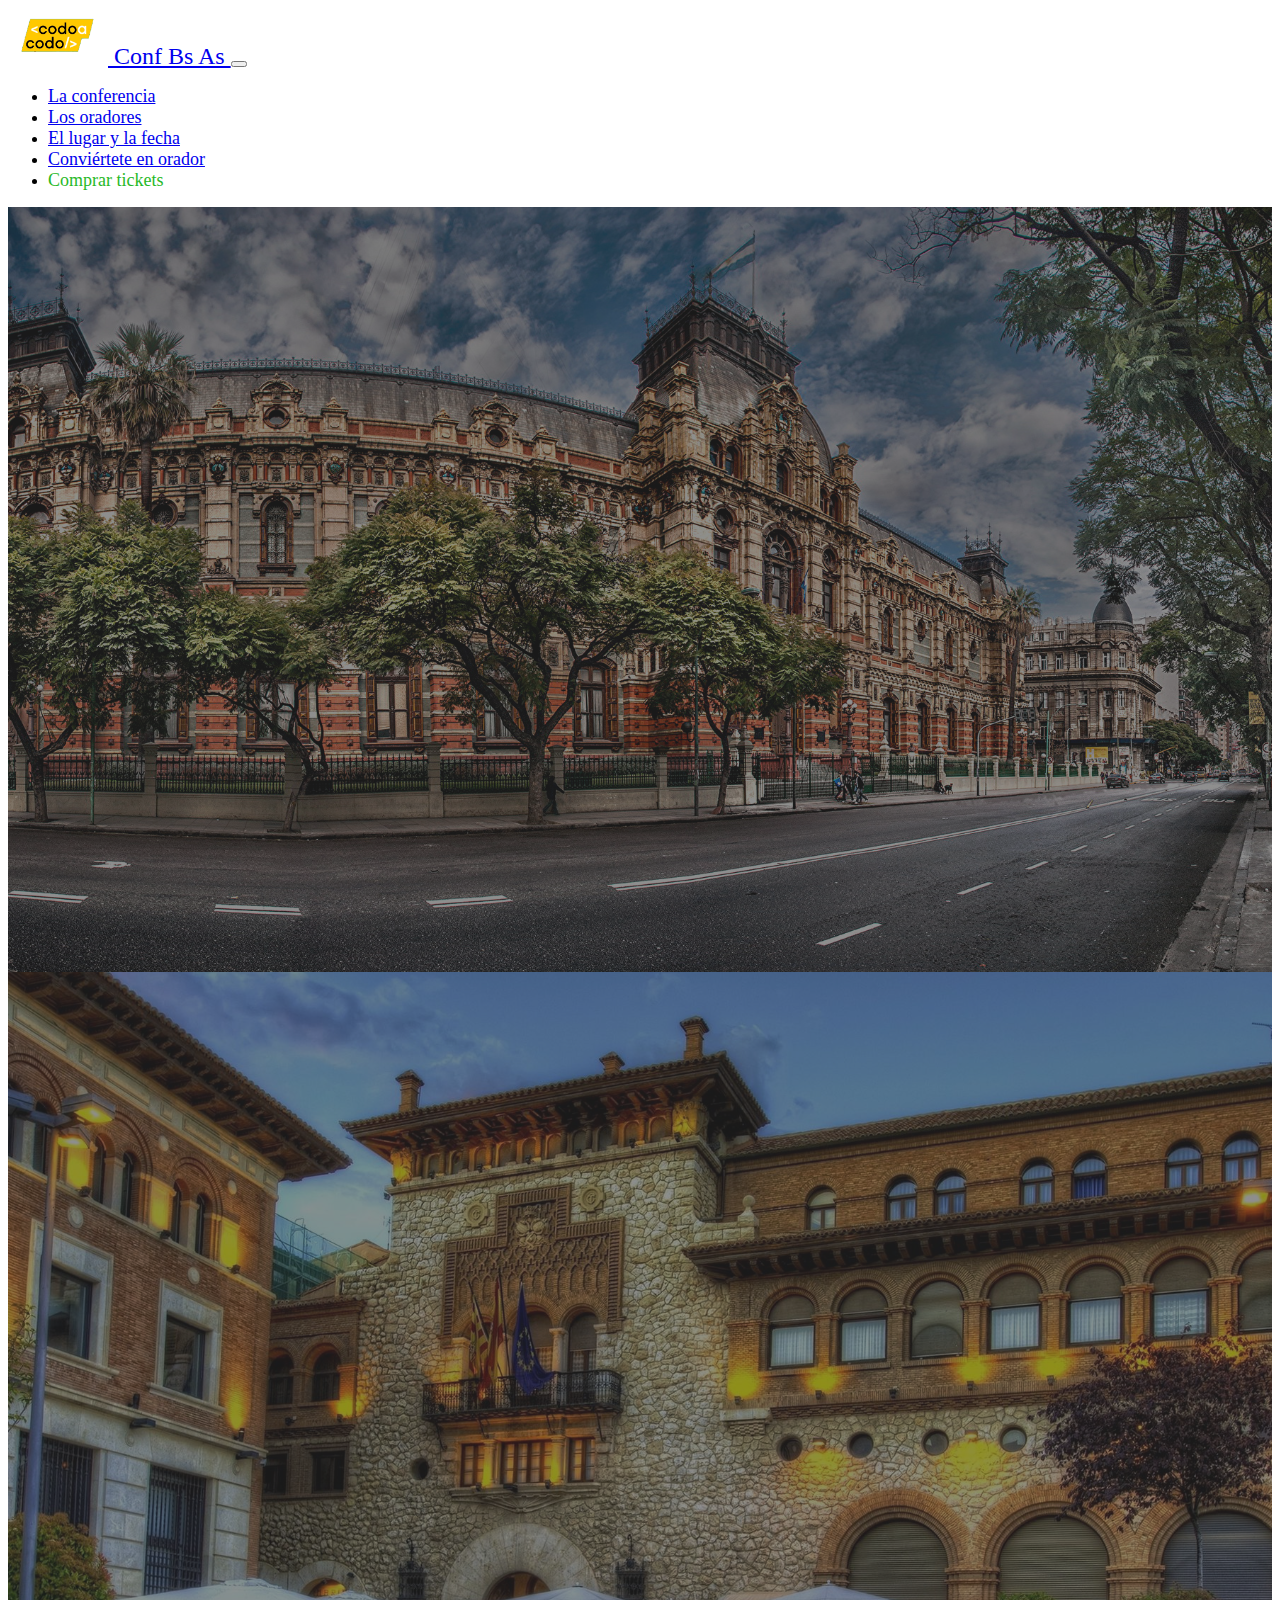
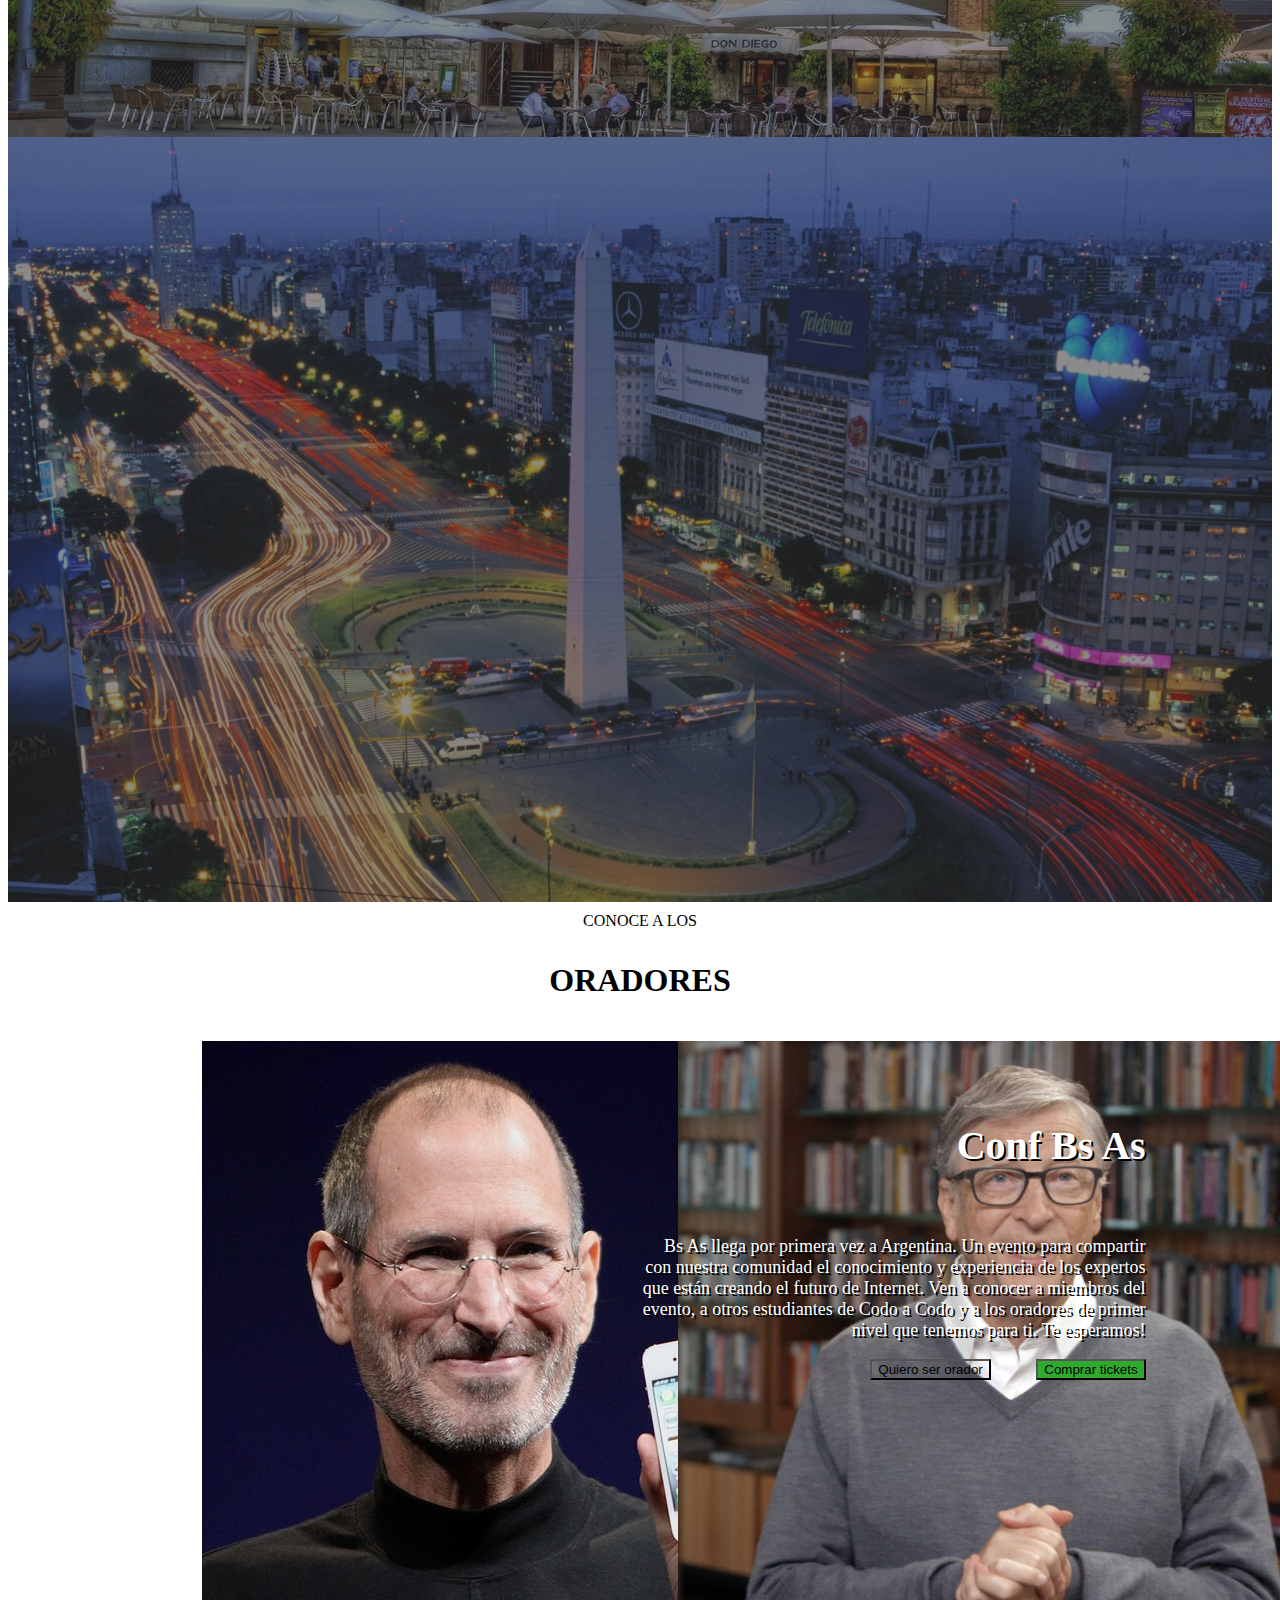
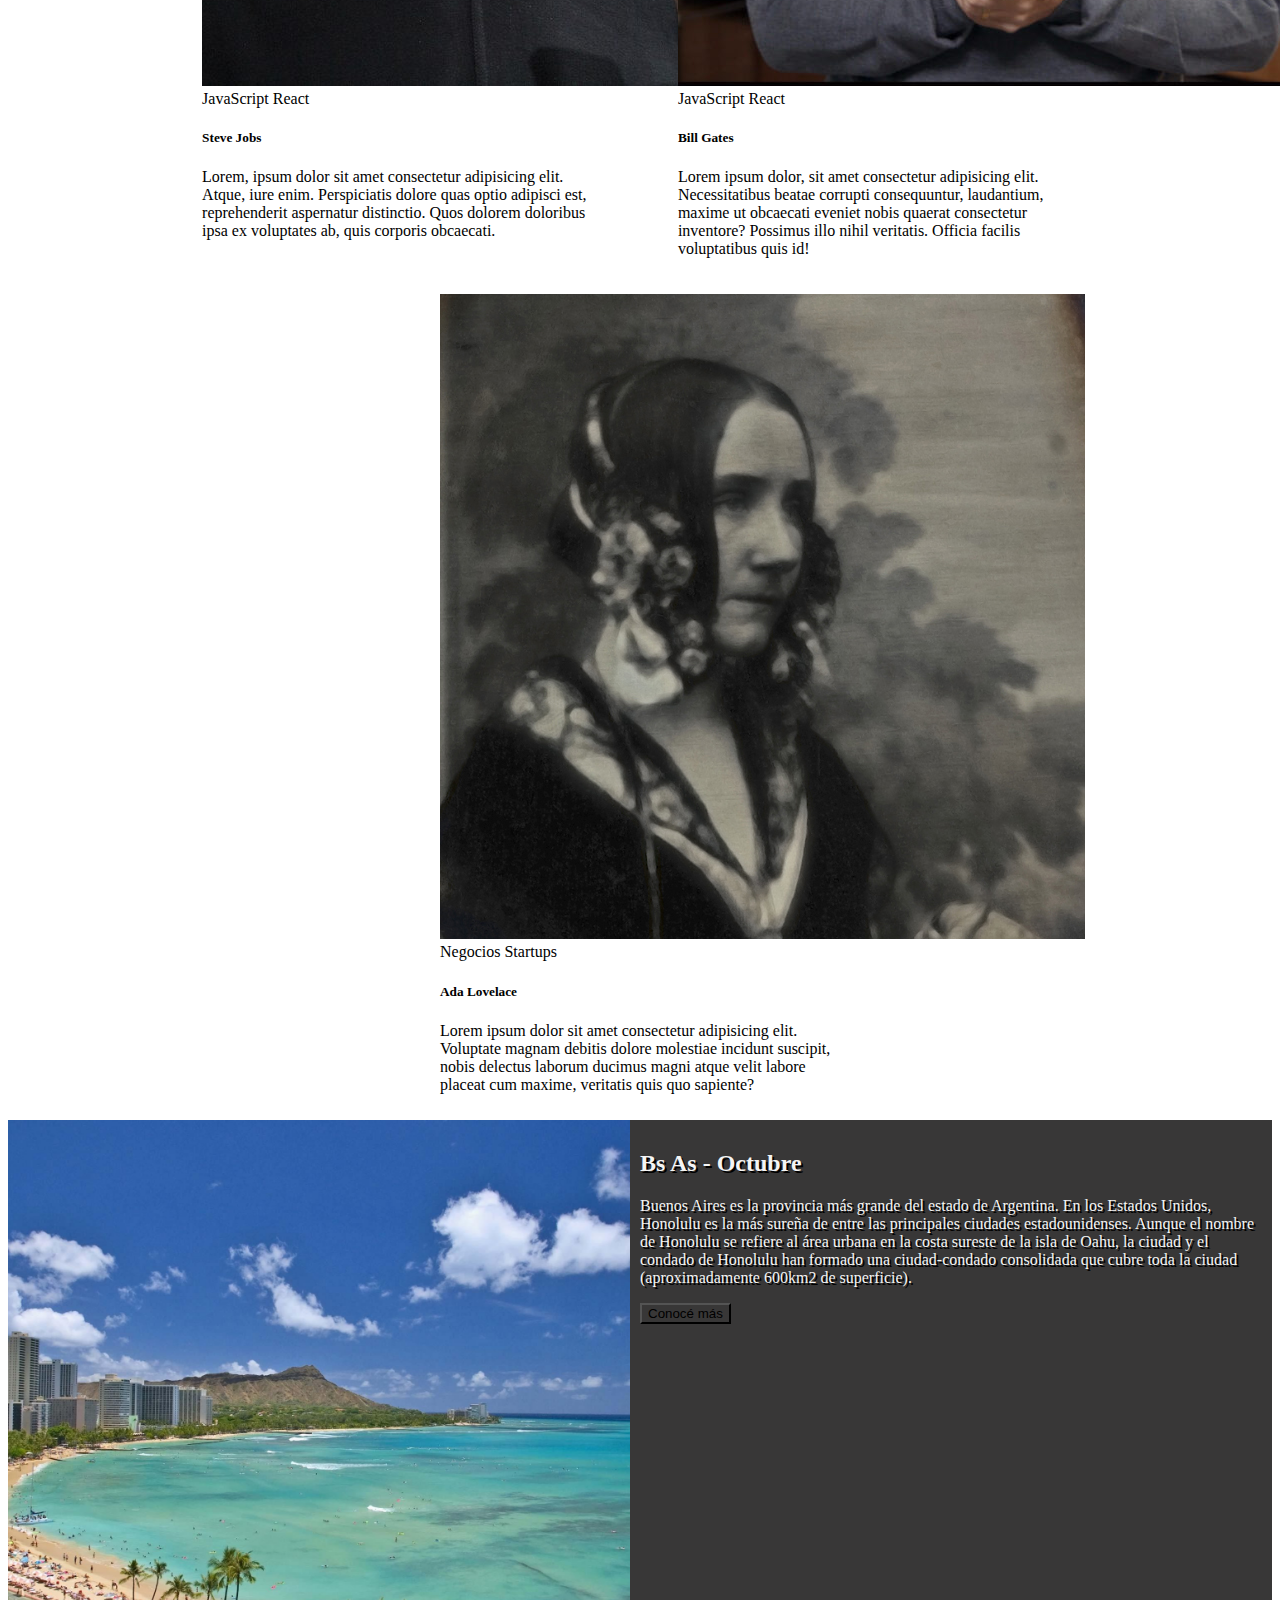
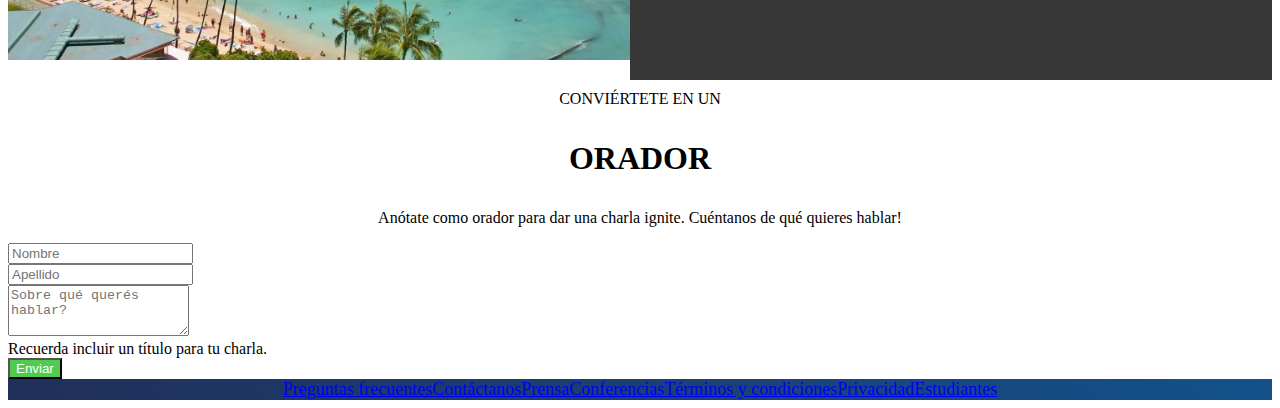
<file: index.html>
<!doctype html>
<html lang="es">

<head>
  <!-- Required meta tags -->
  <meta charset="utf-8">
  <meta name="viewport" content="width=device-width, initial-scale=1">

  <!-- Bootstrap CSS -->
  <link href="https://cdn.jsdelivr.net/npm/bootstrap@5.0.2/dist/css/bootstrap.min.css" rel="stylesheet"
    integrity="sha384-EVSTQN3/azprG1Anm3QDgpJLIm9Nao0Yz1ztcQTwFspd3yD65VohhpuuCOmLASjC" crossorigin="anonymous">

  <link rel="stylesheet" href="estilos.css">
  <title>Integrador-Toyos</title>
</head>

<body>
  <header>
    <!-- Navegador -->
    <nav class="navbar navbar-expand-md navbar-dark bg-dark me-auto">
      <div class="container-fluid">
        <a class="navbar-brand ms-5 size_24" href="#">
          <img src="imagenes/codoacodo.png" alt="" width="100" height="56" class="d-inline-block align-text-center">
          Conf Bs As
        </a>
        <button class="navbar-toggler" type="button" data-bs-toggle="collapse" data-bs-target="#navbarNav"
          aria-controls="navbarNav" aria-expanded="false" aria-label="Toggle navigation">
          <span class="navbar-toggler-icon"></span>
        </button>
        <div class="collapse navbar-collapse" id="navbarNav">
          <ul class="navbar-nav ms-auto">
            <li class="nav-item">
              <a class="nav-link size_18 text-light" href="#">La conferencia</a>
            </li>
            <li class="nav-item">
              <a class="nav-link size_18" href="#">Los oradores</a>
            </li>
            <li class="nav-item">
              <a class="nav-link size_18" href="#">El lugar y la fecha</a>
            </li>
            <li class="nav-item">
              <a class="nav-link size_18" href="#">Conviértete en orador</a>
            </li>
            <li class="nav-item">
              <a class="nav-link size_18 margen_der verde" href="comprar.html">Comprar tickets</a>
            </li>
          </ul>
        </div>
      </div>
    </nav>
  </header>

  <main>
    <!-- Imagen inicial -->
    <div id="carouselExampleSlidesOnly" class="carousel slide" data-bs-ride="carousel" style="position: relative;">

      <div class="carousel-inner">
        <div class="carousel-item active fondo" style="background-image: url('imagenes/ba1.jpg');">
        </div>
        <div class="carousel-item fondo" style="background-image: url('imagenes/ba2.jpg');">
        </div>
        <div class="carousel-item fondo" style="background-image: url('imagenes/ba3.jpg');">
        </div>

        <div class="container-fluid" style="position: absolute;">
          <div class="row" style="width: 100%;">
            <div class="col texto_inicio_comun correr">
              <p>Conf Bs As</p>
            </div>
          </div>
          <div class="row" style="width: 100%;">
            <div class="col texto_inicio_comun correr2">
              <p>Bs As llega por primera vez a Argentina. Un evento para compartir con nuestra comunidad el conocimiento
                y experiencia de los expertos que están creando el futuro de Internet. Ven a conocer a miembros del
                evento, a otros estudiantes de Codo a Codo y a los oradores de primer nivel que tenemos para ti. Te
                esperamos!
              </p>
            </div>
          </div>
          <div class="row" style="width: 100%;">
            <div class="col boton">
              <button type="button" class="btn btn-outline-light boton1">Quiero ser orador</button>
              <a href="comprar.html"> <button type="button" class="btn btn-success boton2" id="botonComprar">Comprar
                  tickets</button> </a>
            </div>
          </div>
        </div>

      </div>
    </div>

    <div>
      <p class="letra1">CONOCE A LOS</p>
      <p class="letra2">ORADORES</p>
    </div>

    <!--Cartas-->
    <div class="container-fluid contenedor_cartas">
      <div class="card carta" style="width: 25rem;">
        <img src="imagenes/Steve_Jobs.jpg" class="card-img-top" alt="...">
        <div class="card-body">
          <span class="badge bg-warning text-dark">JavaScript</span>
          <span class="badge bg-info text-dark">React</span>
          <h5 class="card-title">Steve Jobs</h5>
          <p class="card-text">Lorem, ipsum dolor sit amet consectetur adipisicing elit. Atque, iure enim. Perspiciatis
            dolore quas optio adipisci est, reprehenderit aspernatur distinctio. Quos dolorem doloribus ipsa ex
            voluptates ab, quis corporis obcaecati.</p>
        </div>
      </div>

      <div class="card carta" style="width: 25rem;">
        <img src="imagenes/bill.jpg" class="card-img-top" alt="...">
        <div class="card-body">
          <span class="badge bg-warning text-dark">JavaScript</span>
          <span class="badge bg-info text-dark">React</span>
          <h5 class="card-title">Bill Gates</h5>
          <p class="card-text">Lorem ipsum dolor, sit amet consectetur adipisicing elit. Necessitatibus beatae corrupti
            consequuntur, laudantium, maxime ut obcaecati eveniet nobis quaerat consectetur inventore? Possimus illo
            nihil veritatis. Officia facilis voluptatibus quis id!</p>
        </div>
      </div>

      <div class="card carta" style="width: 25rem;">
        <img src="imagenes/ada.jpeg" class="card-img-top" alt="...">
        <div class="card-body">
          <span class="badge bg-secondary">Negocios</span>
          <span class="badge bg-danger">Startups</span>
          <h5 class="card-title">Ada Lovelace</h5>
          <p class="card-text">Lorem ipsum dolor sit amet consectetur adipisicing elit. Voluptate magnam debitis dolore
            molestiae incidunt suscipit, nobis delectus laborum ducimus magni atque velit labore placeat cum maxime,
            veritatis quis quo sapiente?</p>
        </div>
      </div>
    </div>

    <!--Pantalla dividida-->
    <div class="pantalla-dividida">
      <div class="izquierda">
      </div>
      <div class="derecha texto-dividida">
        <h2>Bs As - Octubre</h2>
        <p>Buenos Aires es la provincia más grande del estado de Argentina. En los Estados Unidos, Honolulu es la más
          sureña de entre las principales ciudades estadounidenses. Aunque el nombre de Honolulu se refiere al área
          urbana en la costa sureste de la isla de Oahu, la ciudad y el condado de Honolulu han formado una
          ciudad-condado consolidada que cubre toda la ciudad (aproximadamente 600km2 de superficie).</p>
        <button type="button" class="btn btn-outline-light boton1">Conocé más</button>
      </div>
    </div>

    <div>
      <p class="letra1">CONVIÉRTETE EN UN</p>
      <p class="letra2">ORADOR</p>
      <p class="letra1">Anótate como orador para dar una charla ignite. Cuéntanos de qué quieres hablar!</p>
    </div>

    <!--Formulario-->
    <div class="container-lg">
      <form>

        <div class="row">
          <div class="col">
            <div class="mb-3">
              <input type="text" class="form-control" placeholder="Nombre" id="exampleInputEmail1"
                aria-describedby="emailHelp">
            </div>
          </div>
          <div class="col">
            <input type="text" class="form-control" placeholder="Apellido" id="exampleInputEmail2"
              aria-describedby="emailHelp">
          </div>
          <div class="mb-1">
            <textarea class="form-control" id="final" rows="3" placeholder="Sobre qué querés hablar?"></textarea>
          </div>
          <div class="form-text" style="font-size: medium;">
            Recuerda incluir un título para tu charla.
          </div>
          <div class="d-grid gap-2 mt-2 mb-3">
            <button class="btn boton3" type="submit">Enviar</button>
          </div>
        </div>

      </form>
    </div>
  </main>


  <footer>
    <nav class="azul-gradient">
      <div class="container-lg nav-final">
        <div class="col"><a class="nav-link size_18 text-light" href="#">Preguntas frecuentes</a></div>
        <div class="col"><a class="nav-link size_18 text-light" href="#">Contáctanos</a></div>
        <div class="col"><a class="nav-link size_18 text-light" href="#">Prensa</a></div>
        <div class="col"><a class="nav-link size_18 text-light" href="#">Conferencias</a></div>
        <div class="col"><a class="nav-link size_18 text-light" href="#">Términos y condiciones</a></div>
        <div class="col"><a class="nav-link size_18 text-light" href="#">Privacidad</a></a></div>
        <div class="col"><a class="nav-link size_18 text-light" href="#">Estudiantes</a></div>
      </div>
    </nav>
  </footer>

  <script src="https://cdn.jsdelivr.net/npm/bootstrap@5.0.2/dist/js/bootstrap.bundle.min.js"
    integrity="sha384-MrcW6ZMFYlzcLA8Nl+NtUVF0sA7MsXsP1UyJoMp4YLEuNSfAP+JcXn/tWtIaxVXM"
    crossorigin="anonymous"></script>
  <script src="script.js"> </script>
</body>

</html>
</file>
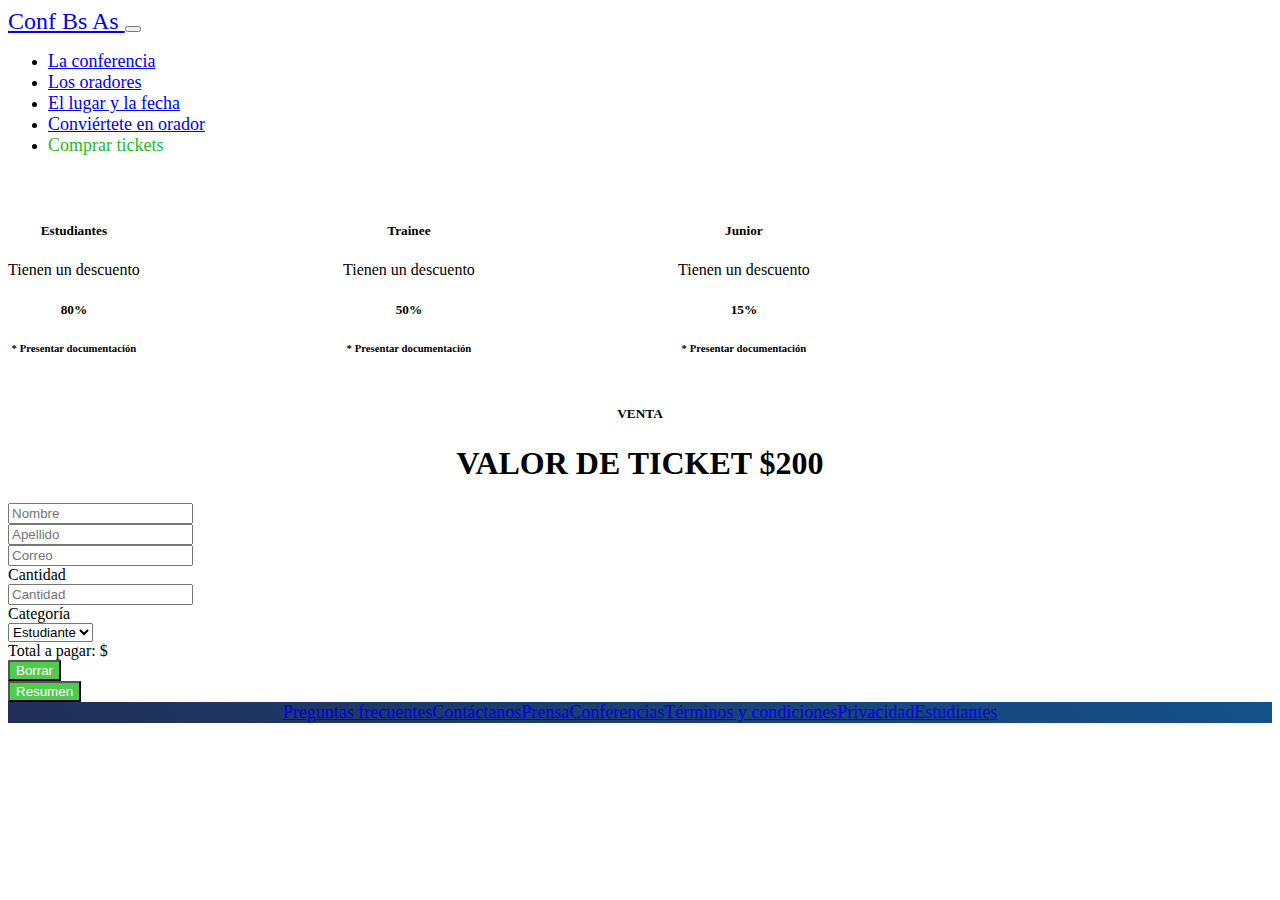
<file: comprar.html>
<!DOCTYPE html>
<html lang="es">

<head>
    <meta charset="UTF-8">
    <meta http-equiv="X-UA-Compatible" content="IE=edge">
    <meta name="viewport" content="width=device-width, initial-scale=1.0">

    <!-- Bootstrap CSS -->
    <link href="https://cdn.jsdelivr.net/npm/bootstrap@5.0.2/dist/css/bootstrap.min.css" rel="stylesheet"
        integrity="sha384-EVSTQN3/azprG1Anm3QDgpJLIm9Nao0Yz1ztcQTwFspd3yD65VohhpuuCOmLASjC" crossorigin="anonymous">

    <link rel="stylesheet" href="estilos.css">
    <title>Comprar tickets</title>
</head>

<body>
    <header>
        <!-- Navegador -->
        <nav class="navbar navbar-expand-md navbar-dark bg-dark me-auto">
            <div class="container-fluid">
                <a class="navbar-brand ms-5 size_24" href="#">
                    Conf Bs As
                </a>
                <button class="navbar-toggler" type="button" data-bs-toggle="collapse" data-bs-target="#navbarNav"
                    aria-controls="navbarNav" aria-expanded="false" aria-label="Toggle navigation">
                    <span class="navbar-toggler-icon"></span>
                </button>
                <div class="collapse navbar-collapse" id="navbarNav">
                    <ul class="navbar-nav ms-auto">
                        <li class="nav-item">
                            <a class="nav-link size_18 text-light" href="index.html">La conferencia</a>
                        </li>
                        <li class="nav-item">
                            <a class="nav-link size_18" href="#">Los oradores</a>
                        </li>
                        <li class="nav-item">
                            <a class="nav-link size_18" href="#">El lugar y la fecha</a>
                        </li>
                        <li class="nav-item">
                            <a class="nav-link size_18" href="#">Conviértete en orador</a>
                        </li>
                        <li class="nav-item">
                            <a class="nav-link size_18 margen_der verde" href="comprar.html">Comprar tickets</a>
                        </li>
                    </ul>
                </div>
            </div>
        </nav>
    </header>

    <main>
        <!--Cartas-->
        <div class="container-lg contenedor_cartas_comprar" style="max-width: 1000px;">

            <div class="card carta_personalizada border-primary">
                <div class="card-body">
                    <h5 class="card-title"><b>Estudiantes</b></h5>
                    <p class="card-text">Tienen un descuento</p>
                    <h5 class="card-title"><b>80%</b></h5>
                    <h6 class="card-subtitle mb-2 text-muted">* Presentar documentación</h6>
                </div>
            </div>
            <div class="card carta_personalizada border-success">
                <div class="card-body">
                    <h5 class="card-title"><b>Trainee</b></h5>
                    <p class="card-text">Tienen un descuento</p>
                    <h5 class="card-title"><b>50%</b></h5>
                    <h6 class="card-subtitle mb-2 text-muted">* Presentar documentación</h6>
                </div>
            </div>
            <div class="card carta_personalizada border-warning">
                <div class="card-body">
                    <h5 class="card-title"><b>Junior</b></h5>
                    <p class="card-text">Tienen un descuento</p>
                    <h5 class="card-title"><b>15%</b></h5>
                    <h6 class="card-subtitle mb-2 text-muted">* Presentar documentación</h6>
                </div>
            </div>
        </div>

        <!--Texto-->
        <div class="container-lg" style="text-align: center;" >
            <h5>VENTA</h5>
            <h1>VALOR DE TICKET $200</h1>
        </div>

        <!--Formulario-->
        <div class="container-md" style="max-width: 1000px;">
            <form autocomplete="off">

                <div class="row">
                    <div class="col">
                        <div class="mb-4">
                            <input type="text" class="form-control" placeholder="Nombre" id="exampleInputEmail1"
                                aria-describedby="emailHelp">
                        </div>
                    </div>
                    <div class="col">
                        <input type="text" class="form-control" placeholder="Apellido" id="exampleInputEmail2"
                            aria-describedby="emailHelp">
                    </div>
                    <div class="mb-1">
                        <input type="text" class="form-control" placeholder="Correo" id="exampleInputEmail2"
                            aria-describedby="emailHelp">
                    </div>
                </div>
                <div class="row">
                    <div class="col">
                        <div class="form-text text-dark" style="font-size: medium;">
                            Cantidad
                        </div>
                        <div class="mb-4">
                            <input type="number" class="form-control" placeholder="Cantidad" id="cantidadTickets"
                                aria-describedby="emailHelp">
                        </div>
                    </div>
                    <div class="col">
                        <div class="form-text text-dark" style="font-size: medium;">
                            Categoría
                        </div>
                        <select class="form-select" id="categoria" aria-label="Default select example">
                            <option value="1">Estudiante</option>
                            <option value="2">Trainee</option>
                            <option value="3">Junior</option>
                        </select>
                    </div>
                </div>

                <div class="row">
                    <div class="alert alert-primary mt-2 mb-4" id="precio">
                        Total a pagar: $
                    </div>
                    <div class="col">
                        <div class="d-grid gap-2 mt-2 mb-3">
                            <button id="botonBorrar" class="btn boton3" type="reset">Borrar</button>
                        </div>
                    </div>
                    <div class="col">
                        <div class="d-grid gap-2 mt-2 mb-3">
                            <button id="botonResumen" class="btn boton3" type="button">Resumen</button>
                        </div>
                    </div>
                </div>

            </form>
        </div>
    </main>

    <footer>
        <nav class="azul-gradient">
            <div class="container-lg nav-final">
                <div class="col"><a class="nav-link size_18 text-light" href="#">Preguntas frecuentes</a></div>
                <div class="col"><a class="nav-link size_18 text-light" href="#">Contáctanos</a></div>
                <div class="col"><a class="nav-link size_18 text-light" href="#">Prensa</a></div>
                <div class="col"><a class="nav-link size_18 text-light" href="#">Conferencias</a></div>
                <div class="col"><a class="nav-link size_18 text-light" href="#">Términos y condiciones</a></div>
                <div class="col"><a class="nav-link size_18 text-light" href="#">Privacidad</a></a></div>
                <div class="col"><a class="nav-link size_18 text-light" href="#">Estudiantes</a></div>
            </div>
        </nav>
    </footer>

    <script src="script.js"> </script>
</body>

</html>
</file>
<file: estilos.css>
.margen_der{
    margin-right: 4em;
}
.verde{
    color: rgb(39, 185, 39) !important; /* hay que poner !important para vencer a la css de bootstrap en estos atributos css */
    text-decoration: none;
}
.size_18{
    font-size: 18px !important;
}
.size_24{
    font-size: 24px !important;
}
.fondo{
    min-height: 85vh;
    background-color: rgb(80,80,80);
    background-blend-mode: soft-light;
    background-repeat: no-repeat;
    background-size: cover;
    background-position: center;
}
.texto_inicio_comun{
    display: flex;
    justify-content: end;
    text-align: end;
    color: rgb(255, 255, 255);
    margin-right: 10%;
    text-shadow: 2px 2px rgb(0,0,0);
}
.correr{
    margin-top: 20vh;
    font-size: 40px;
    font-weight: 600;
}
.correr2{
    margin-left: 50%;
    margin-top: 1vh;
    font-size: 18px;
    font-weight: 400;
}
.boton{
    display: flex !important;
    justify-content: end !important;
    margin-right: 10%;
}
.boton1{
    margin-right: 4%;
    background-color: transparent;
}
.boton2{
    background-color: rgb(46, 170, 46);
}
.boton3{
    background-color: rgb(79, 204, 79);
    color: white;
}
.letra1{
    font-size: 1rem;
    display: flex;
    justify-content: center;
    margin-top: 10px;
}
.letra2{
    font-size: 2rem;
    display: flex;
    justify-content: center;
    font-weight: 700;
}
.contenedor_cartas{
    display: flex;
    justify-content: center;
    flex-wrap: wrap;
}
.carta{
    margin: 10px 3%;
}
.pantalla-dividida{
    display: flex;
}
.izquierda{
    background-image: url('imagenes/honolulu.jpg');
    width: 50%;
    height: 60vh;
    background-size: cover;
    background-position: center;
}
.derecha{
    background-color: rgb(56, 55, 55);
    width: 50%;
    height: 60vh;
    background-size: cover;
    background-position: center;
    padding: 10px;
}
.texto-dividida{
    color: whitesmoke;
    text-shadow: 2px 2px rgb(0,0,0);
}
.azul-gradient{
    background: linear-gradient(45deg, rgb(33, 47, 90), rgb(19, 81, 138));
}
.nav-final{
    display: flex;
    justify-content: center;
    text-align: center;
}

/*pagina comprar*/
.carta_personalizada{
    display: flex;
    width: 33%;
    text-align: center;
}
.contenedor_cartas_comprar{
    display: flex;
    justify-content: space-between;
    margin-top: 5vh;
    margin-bottom: 3vh;
}
@media screen and (max-width:1200px) {
    .correr2{
        margin-left: 35%;
    }
    .pantalla-dividida{
        display: flex;
        flex-wrap: wrap;
    }
    .izquierda{
        width: 100%;
        height: 50vh;
    }
    .derecha{
        width: 100%;
        height: 50vh;
    }
    .texto-dividida{
        font-size: large;
    }
}
@media screen and (max-width:800px) {
    .texto-dividida{
        font-size: medium;
    }
    .correr{
        margin-top: 7vh;
    }
    .correr2{
        margin-left: 20%;
    }
    .nav-final{
        flex-wrap: wrap;
    }
}
@media screen and (max-width:400px) and (max-height:600px) {
    .derecha{
        width: 100%;
        height: 70vh;
    }
}
</file>
